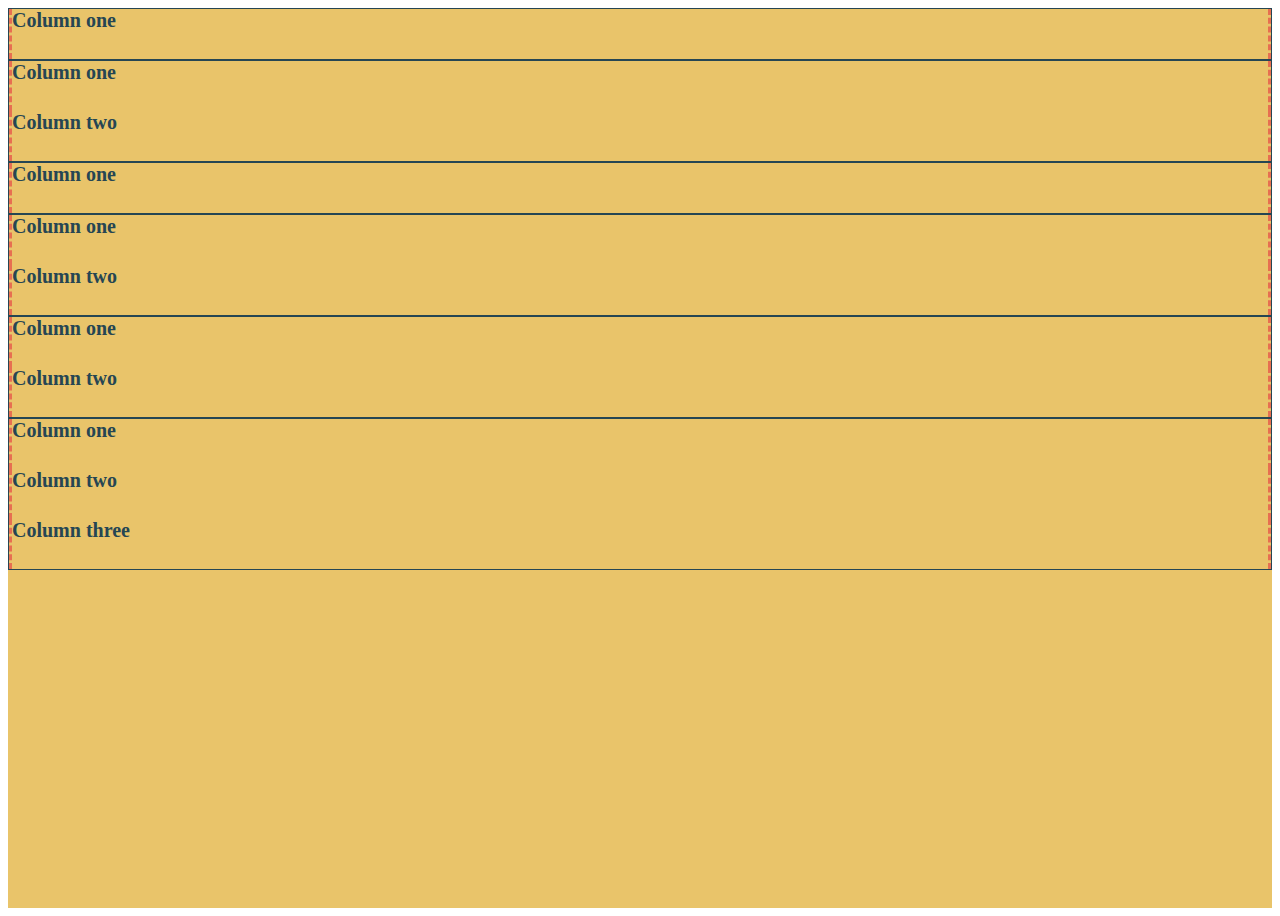
<file: index.html>
<!doctype html>
<html lang="en">
  <head>
    <meta charset="utf-8">
    <meta name="viewport" content="width=device-width, initial-scale=1">
    <title>Bootstrap demo</title>
    <link href="https://cdn.jsdelivr.net/npm/bootstrap@5.3.0-alpha1/dist/css/bootstrap.min.css" rel="stylesheet" integrity="sha384-GLhlTQ8iRABdZLl6O3oVMWSktQOp6b7In1Zl3/Jr59b6EGGoI1aFkw7cmDA6j6gD" crossorigin="anonymous">
    <link rel="stylesheet" href="css/style.css">
</head>
  <body>
    <div class="container-fluid">
    <div class="row">
      <div class="col"> Column one</div>
    </div>
    <div class="row">
      <div class="col-8">Column one</div>
      <div class="col-4">Column two</div>
    </div>
    <div class="row">
      <div class="col"> Column one</div>
    </div>
    
    <div class="row">
      <div class="col-6"> Column one</div>
      <div class="col-6"> Column two</div>
    </div>
    <div class="row">
      <div class="col-4"> Column one</div>
      <div class="col-8"> Column two</div>
    </div>
    <div class="row">
      <div class="col-4"> Column one</div>
      <div class="col-4"> Column two</div>
      <div class="col-4"> Column three</div>
    </div>
    </div>
    <script src="https://cdn.jsdelivr.net/npm/bootstrap@5.3.0-alpha1/dist/js/bootstrap.bundle.min.js" integrity="sha384-w76AqPfDkMBDXo30jS1Sgez6pr3x5MlQ1ZAGC+nuZB+EYdgRZgiwxhTBTkF7CXvN" crossorigin="anonymous"></script>
  </body>
</html>
</file>
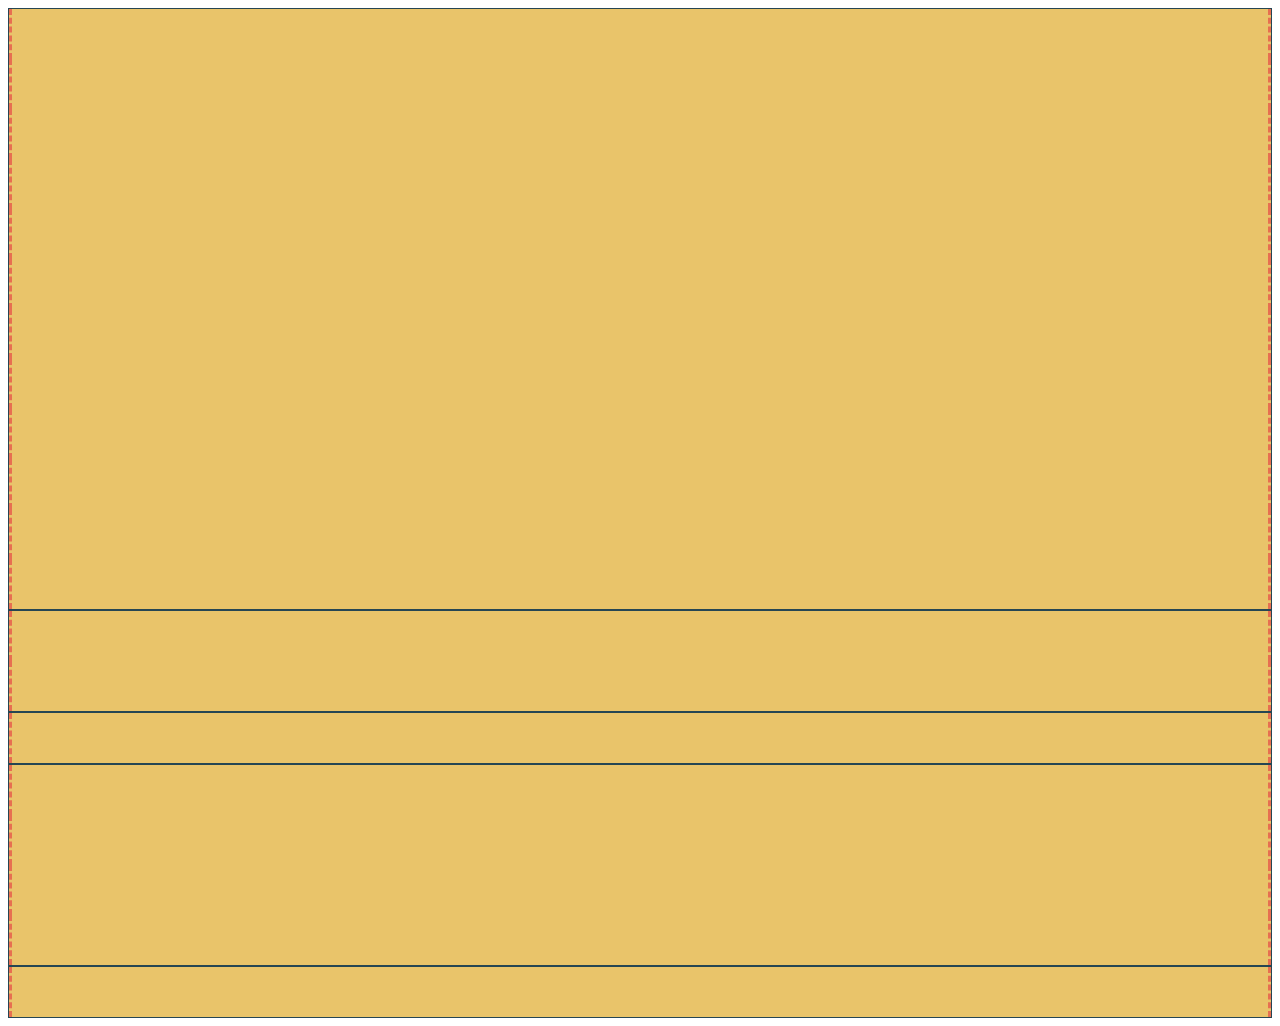
<file: Challenge-Md.html>
<!doctype html>
<html lang="en">
  <head>
    <meta charset="utf-8">
    <meta name="viewport" content="width=device-width, initial-scale=1">
    <title>Bootstrap demo</title>
    <link href="https://cdn.jsdelivr.net/npm/bootstrap@5.3.0-alpha1/dist/css/bootstrap.min.css" rel="stylesheet" integrity="sha384-GLhlTQ8iRABdZLl6O3oVMWSktQOp6b7In1Zl3/Jr59b6EGGoI1aFkw7cmDA6j6gD" crossorigin="anonymous">
<link rel="stylesheet" href="css/style.css">  
</head>
  <body>
    <div class="container-fluid">
        <div class="row">
          <div class="col"> </div>
          <div class="col"> </div>
          <div class="col"> </div>
          <div class="col"> </div>
          <div class="col"> </div>
          <div class="col"> </div>
          <div class="col"> </div>
          <div class="col"> </div>
          <div class="col"> </div>
          <div class="col"> </div>
          <div class="col"> </div>
          <div class="col"> </div>
        </div>
        <div class="row">
          <div class="col-9"> </div>
          <div class="col-3"> </div>
        </div>
        <div class="row">
          <div class="col"> </div>
        </div>
        
        <div class="row">
          <div class="col-3"> </div>
          <div class="col-3"> </div>
          <div class="col-3"> </div>
          <div class="col-3"> </div>

        </div>
        <div class="row">
          <div class="col"> </div>
          
        </div>
        </div>
    <script src="https://cdn.jsdelivr.net/npm/bootstrap@5.3.0-alpha1/dist/js/bootstrap.bundle.min.js" integrity="sha384-w76AqPfDkMBDXo30jS1Sgez6pr3x5MlQ1ZAGC+nuZB+EYdgRZgiwxhTBTkF7CXvN" crossorigin="anonymous"></script>
  </body>
</html>
</file>
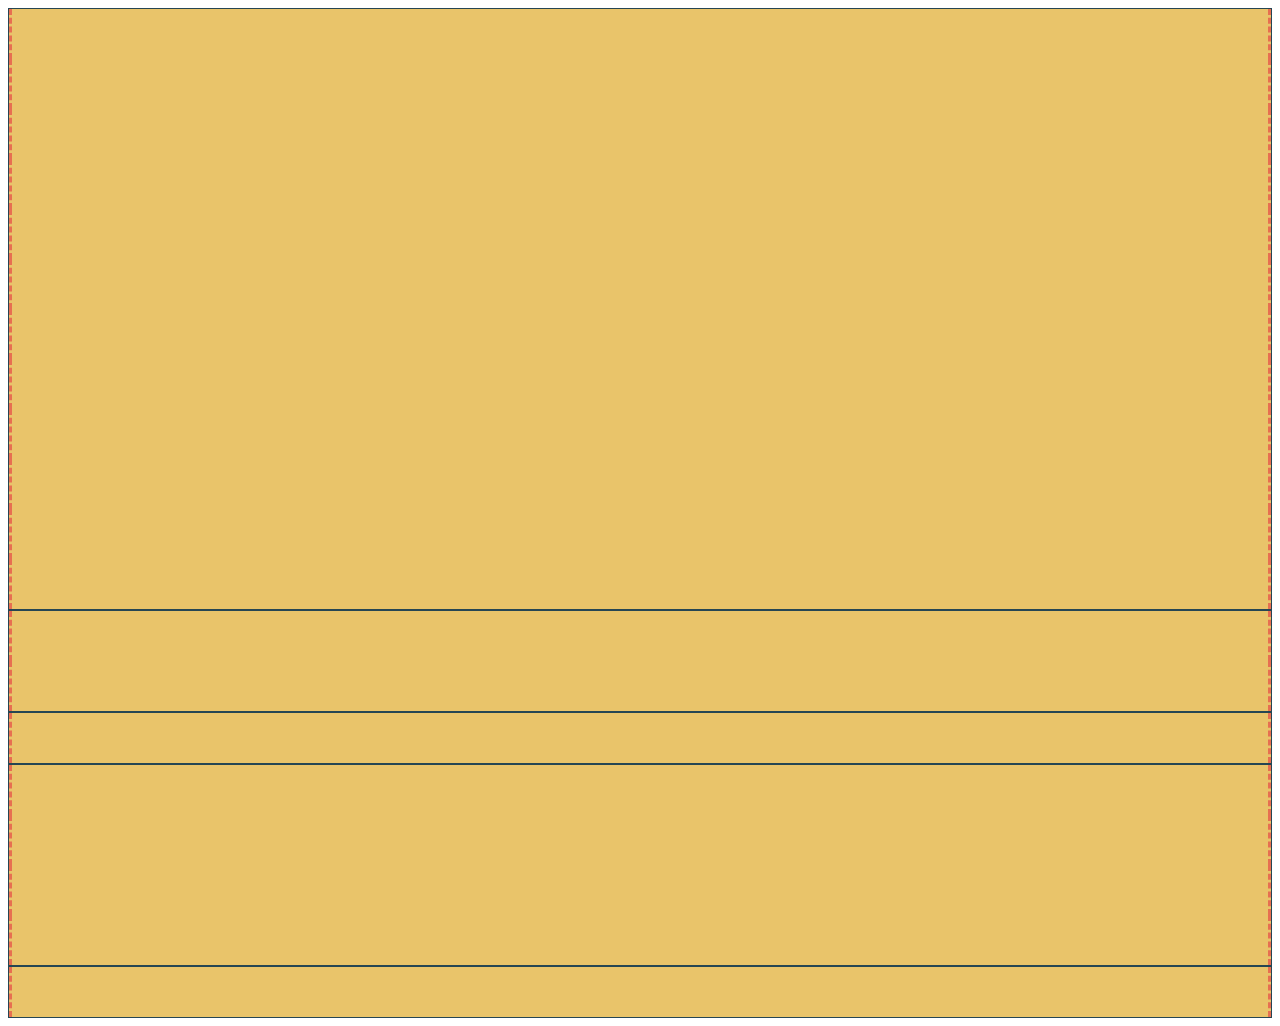
<file: Challenge-Mid.html>
<!doctype html>
<html lang="en">
  <head>
    <meta charset="utf-8">
    <meta name="viewport" content="width=device-width, initial-scale=1">
    <title>Bootstrap demo</title>
    <link href="https://cdn.jsdelivr.net/npm/bootstrap@5.3.0-alpha1/dist/css/bootstrap.min.css" rel="stylesheet" integrity="sha384-GLhlTQ8iRABdZLl6O3oVMWSktQOp6b7In1Zl3/Jr59b6EGGoI1aFkw7cmDA6j6gD" crossorigin="anonymous">
<link rel="stylesheet" href="css/style.css">  
</head>
  <body>
    <div class="container-fluid">
        <div class="row">
          <div class="col"> </div>
          <div class="col"> </div>
          <div class="col"> </div>
          <div class="col"> </div>
          <div class="col"> </div>
          <div class="col"> </div>
          <div class="col"> </div>
          <div class="col"> </div>
          <div class="col"> </div>
          <div class="col"> </div>
          <div class="col"> </div>
          <div class="col"> </div>
        </div>
        <div class="row">
          <div class="col-9"> </div>
          <div class="col-3"> </div>
        </div>
        <div class="row">
          <div class="col"> </div>
        </div>
        
        <div class="row">
          <div class="col-3"> </div>
          <div class="col-3"> </div>
          <div class="col-3"> </div>
          <div class="col-3"> </div>

        </div>
        <div class="row">
          <div class="col"> </div>
          
        </div>
        </div>
    <script src="https://cdn.jsdelivr.net/npm/bootstrap@5.3.0-alpha1/dist/js/bootstrap.bundle.min.js" integrity="sha384-w76AqPfDkMBDXo30jS1Sgez6pr3x5MlQ1ZAGC+nuZB+EYdgRZgiwxhTBTkF7CXvN" crossorigin="anonymous"></script>
  </body>
</html>
</file>
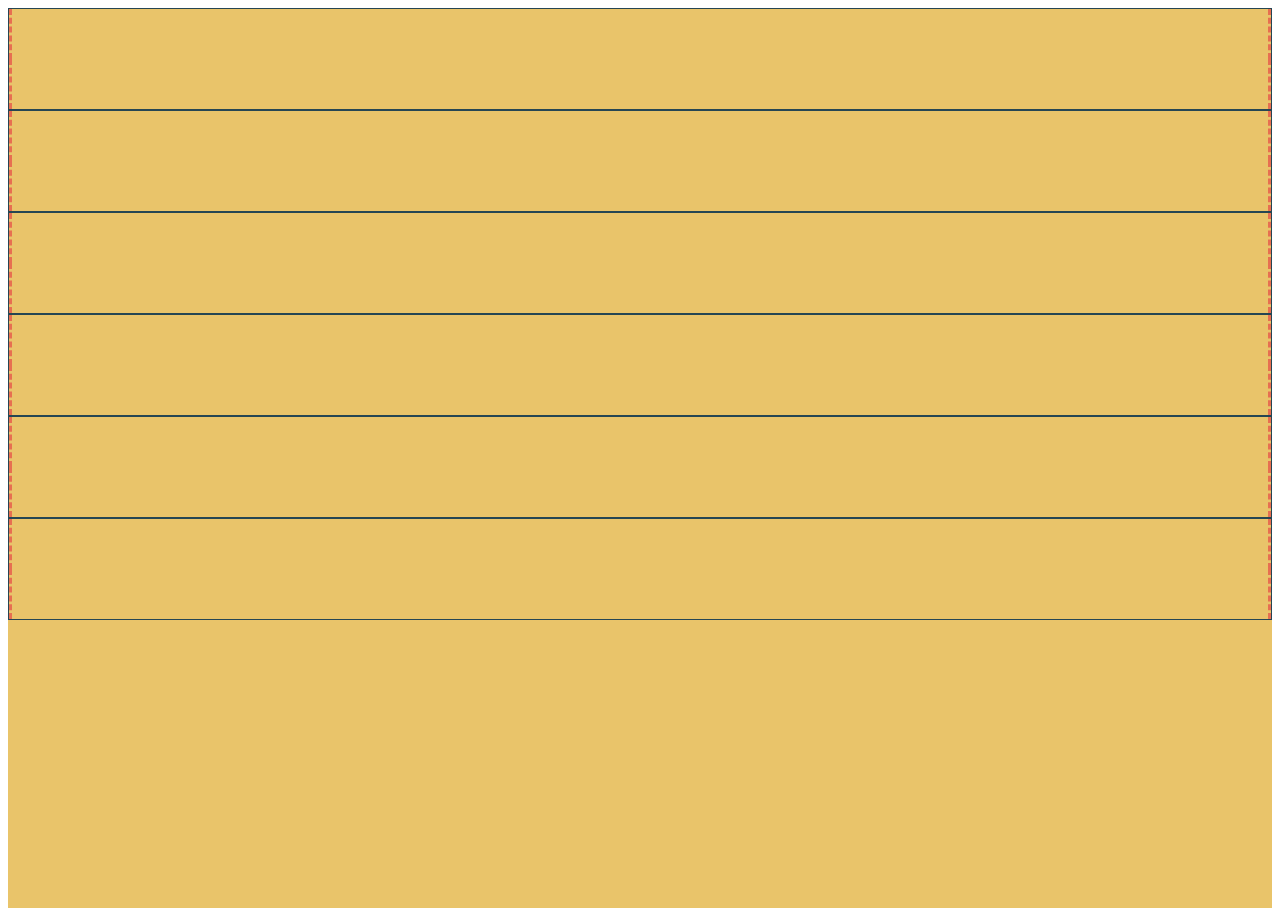
<file: Challenge-Sm.html>
<!doctype html>
<html lang="en">
  <head>
    <meta charset="utf-8">
    <meta name="viewport" content="width=device-width, initial-scale=1">
    <title>Bootstrap demo</title>
    <link href="https://cdn.jsdelivr.net/npm/bootstrap@5.3.0-alpha1/dist/css/bootstrap.min.css" rel="stylesheet" integrity="sha384-GLhlTQ8iRABdZLl6O3oVMWSktQOp6b7In1Zl3/Jr59b6EGGoI1aFkw7cmDA6j6gD" crossorigin="anonymous">
<link rel="stylesheet" href="css/style.css">  
</head>
  <body>
    <div class="container-fluid">
        <div class="row">
          <div class="col"> </div>
          <div class="col"> </div>
         
        </div>
        <div class="row">
          <div class="col-4"> </div>
          <div class="col-8"> </div>
        </div>

        <div class="row">
          <div class="col-2"> </div>
          <div class="col-10"> </div>
        </div>
      
        <div class="row">
          <div class="col-7"> </div>
          <div class="col-5"> </div>

        </div>
        <div class="row">
          <div class="col-9"> </div>
          <div class="col-3"> </div>
          
        </div>
        <div class="row">
          <div class="col-11"> </div>
          <div class="col-1"> </div>

        </div>
    <script src="https://cdn.jsdelivr.net/npm/bootstrap@5.3.0-alpha1/dist/js/bootstrap.bundle.min.js" integrity="sha384-w76AqPfDkMBDXo30jS1Sgez6pr3x5MlQ1ZAGC+nuZB+EYdgRZgiwxhTBTkF7CXvN" crossorigin="anonymous"></script>
  </body>
</html>
</file>
<file: css/style.css>
:root {
    --dark-blue: #264653;
    --light-green: #2a9d8f;
    --yellow: #e9c46a;
    --orange: #f4a261;
    --salmon: #e76f51;
    }
    .container-fluid {
    color: var(--dark-blue);
    font-size: 20px;
    font-weight: bold;
    min-height: 100vh;
    background-color: var(--yellow);
    }
    
    .row {
    border: 1px solid var(--dark-blue);
    min-height: 50px;
    }
    .col, .col-1, .col-2, .col-3, .col-4, .col-5, .col-6, .col-7, .col-8, .col-9, .col-10, .col-11, .col-12{
        min-height: 50px;
        border-right: medium dashed var(--salmon);
        border-left: medium dashed var(--salmon);
    }
</file>
